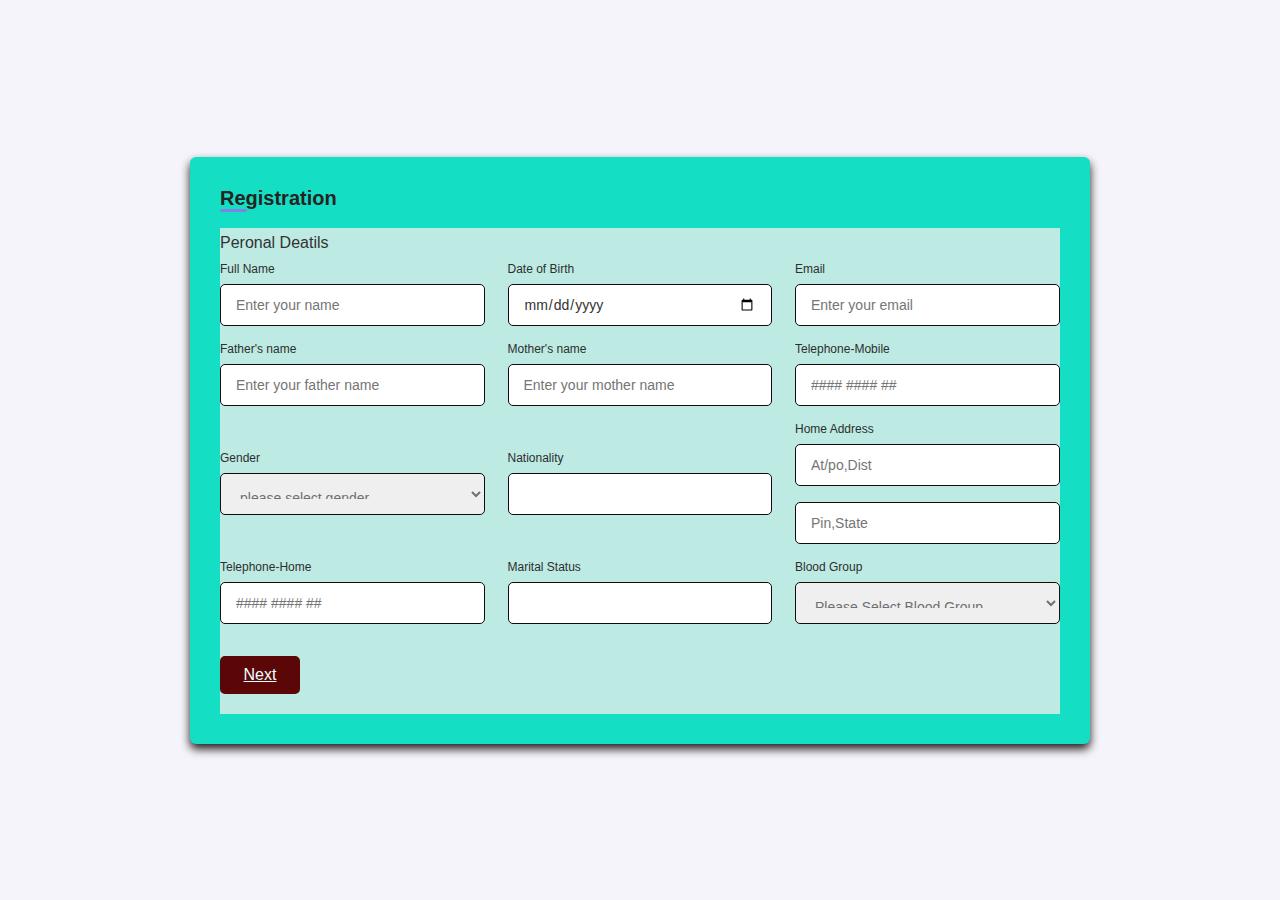
<file: index.html>
<!DOCTYPE html>
<html lang="en">
<head>
    <meta charset="UTF-8">
    <meta http-equiv="X-UA-Compatible" content="IE=edge">
    <meta name="viewport" content="width=device-width, initial-scale=1.0">
    <link rel="stylesheet" href="style.css">
    <title>Registration From</title>
</head>
<body>
    <div class="container">
        <header> Registration</header>

        <form action="#" name="myForm">
           <div class="from first">
               <div class=" details personal ">
                   <span class="title"> Peronal Deatils</span>

                   <div class="fields">
                       <div class="input-field">
                           <label>Full Name</label>
                           <input type="text" class="inp fname" placeholder="Enter your name" required>
                       </div>
                       <div class="input-field">
                          <label>Date of Birth</label>
                          <input type="date" class="inp dob" placeholder="Enter birth date" required>
                       </div>
                       <div class="input-field">
                          <label>Email</label>
                          <input type="text" class="inp email" placeholder="Enter your email" required>
                       </div>

                       <div class="input-field">
                          <label>Father's name</label>
                          <input type="text" class="inp fatherName" placeholder="Enter your father name" required>
                       </div>
                       <div class="input-field">
                          <label>Mother's name</label>
                          <input type="text" class="inp motherName" placeholder="Enter your mother name" required>
                       </div>
                       <div class="input-field">
                          <label>Telephone-Mobile</label>
                          <input type="number" class="inp mobile" placeholder="#### #### ##"required>
                       </div>
                       <div class="input-field">
                           <label for ="gender"> Gender</label>
                           <select name="gender" class="inp gender">
                               <option value="none">please select gender</option>
                               <option value="male">Male</option>
                               <option value="female">Female</option>
                               <option value="other">other</option>
                           </select>
                       </div>
                       <div class="input-field">
                          <label>Nationality</label>
                          <input type="text" required class="inp nation">
                       </div>
                       <div class="input-field">     
                          <label>Home Address</label>
                          <input type="text" class="inp at" placeholder="At/po,Dist" required>
                          <input type="text" class="inp pin" placeholder="Pin,State" required>
                       </div>
                       <div class="input-field">
                          <label>Telephone-Home</label>
                          <input type="number" class="inp home_phone" placeholder="#### #### ##"required>
                       </div>
                       <div class="input-field">
                           <label>Marital Status</label>
                           <input type="text" class="inp marital_status">
                       </div>
                       <div class="input-field">
                         <label for ="blood group">Blood Group</label>
                         <select name="blood group" class="inp blood_group">
                            <option value="none">Please Select Blood Group</option>
                            <option value="O+">O+</option>
                            <option value="O-">O-</option>
                            <option value="A+">A+</option>
                            <option value="A-">A-</option>
                            <option value="B+">B+</option>
                            <option value="B-">B-</option>
                            <option value="AB+">AB+</option>
                            <option value="AB-">AB-</option>
                         </select>
                       </div>
                       <a href="education.html" class="btnText">Next</a>

                   </div>
               </div>
           </div>                   
 </form>
 </div>
   <script src="./index.js"></script>
</body>
</html>
</file>
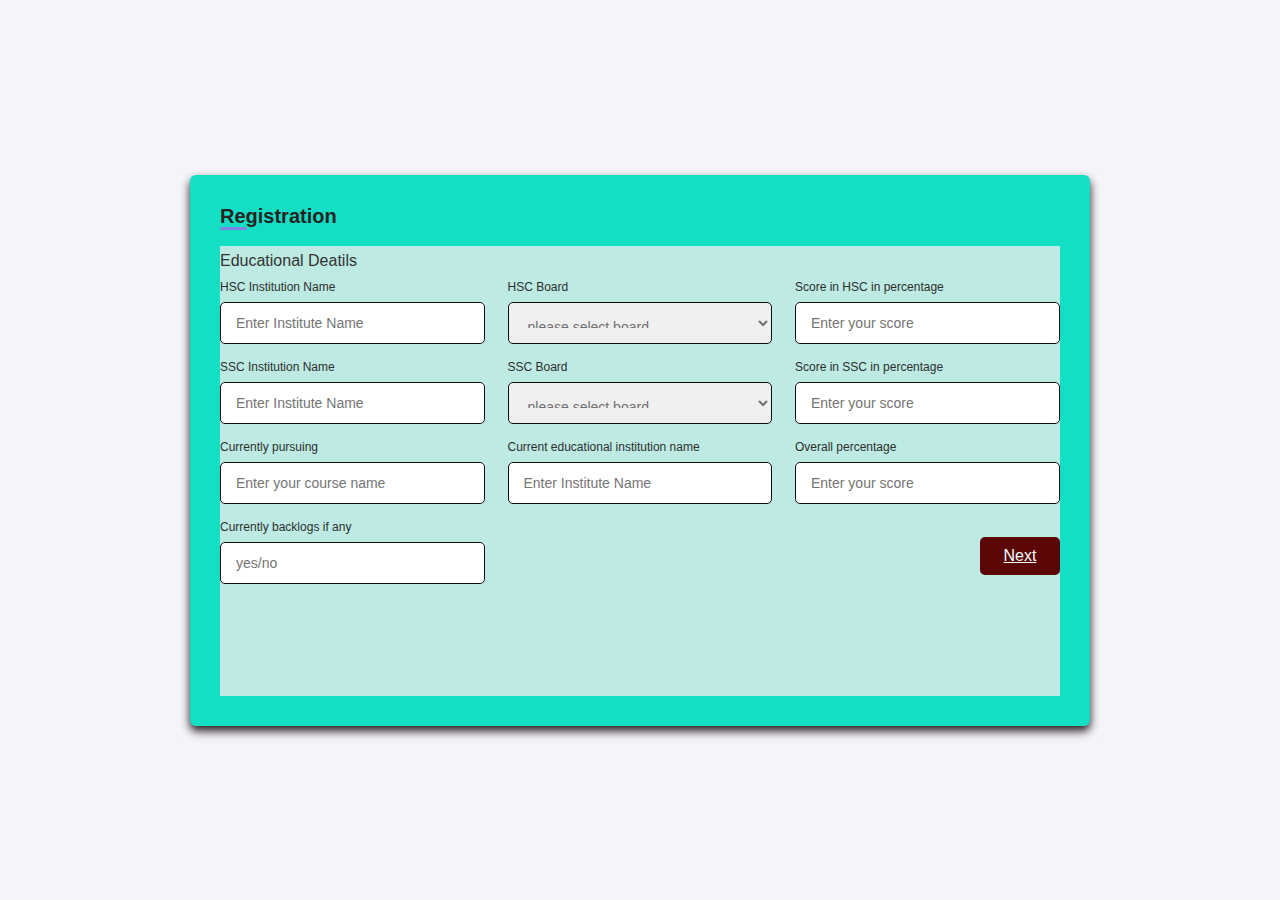
<file: education.html>
<!DOCTYPE html>
<html lang="en">
<head>
    <meta charset="UTF-8">
    <meta http-equiv="X-UA-Compatible" content="IE=edge">
    <meta name="viewport" content="width=device-width, initial-scale=1.0">
    <title>Registation From</title>
    <link rel="stylesheet" href="style.css">
</head>
<body>
    <div class="container">
        <header>Registration</header>
    <form action="#">
    <div class="from second">
        <div class=" details educational ">
            <span class="title"> Educational Deatils</span>
    
           <div class="fields">
               <div class="input-field">
                  <label > HSC Institution Name</label> 
                   <input type="text" class="inp hsc_school" placeholder="Enter Institute Name" required>
               </div>
               <div class="input-field">
                  <label for= "Hsc Board">HSC Board</label>
                  <select name="Hsc Board" class="inp hsc_board">
                    <option value="none">please select board</option>
                    <option value="cbsc">CBSC</option>
                    <option value="icsc">ICSC</option>
                    <option value="state board">State board</option>
                      
                  </select>
               </div>
    
               <div class="input-field">
                  <label>Score in HSC in percentage</label>
                  <input type="number" class="inp hsc_mark" placeholder="Enter your score" required>
               </div>
    
               <div class="input-field">
                  <label>SSC Institution Name</label>
                  <input type="text" class="inp ssc_school" placeholder="Enter Institute Name" required>
               </div>
               <div class="input-field">
                   <label for= "Ssc Board">SSC Board</label>
                   <select name="Ssc Board"  class="inp ssc_board">
                     <option value="none">please select board</option>
                     <option value="cbsc">CBSC</option>
                     <option value="icsc">ICSC</option>
                     <option value="state board">State board</option>
                       
                   </select>
               </div>
    
               <div class="input-field">
                  <label>Score in SSC in percentage</label>
                  <input type="number" class="inp ssc_mark" placeholder="Enter your score" required>
               </div> 
               <div class="input-field">
                   <label>Currently pursuing</label>
                   <input type="text" class="inp curr_course" placeholder="Enter your course name" required>
               </div> 
               <div class="input-field">
                   <label>Current educational institution name</label>
                   <input type="text" class="inp curr_institute" placeholder="Enter Institute Name" required>
               </div>
               <div class="input-field">
                   <label>Overall percentage</label>
                   <input type="number" class="inp curr_perecentage" placeholder="Enter your score" required>
               </div>
               <div class="input-field">
                    <label >Currently backlogs if any</label> 
                    <input type="text" class="inp curr_backlog" placeholder="yes/no" required>
               </div>
           <a href="upload.html" class="btnText">Next</a>
        </div>
    </div> 
    </div>
</form>
</div>
<script>
    window.onload = function(){
       localStorage.setItem('currUser',location.search.split('=')[1]);
    }
</script>
<script src="./index.js"></script>
</body>
</html>
</file>
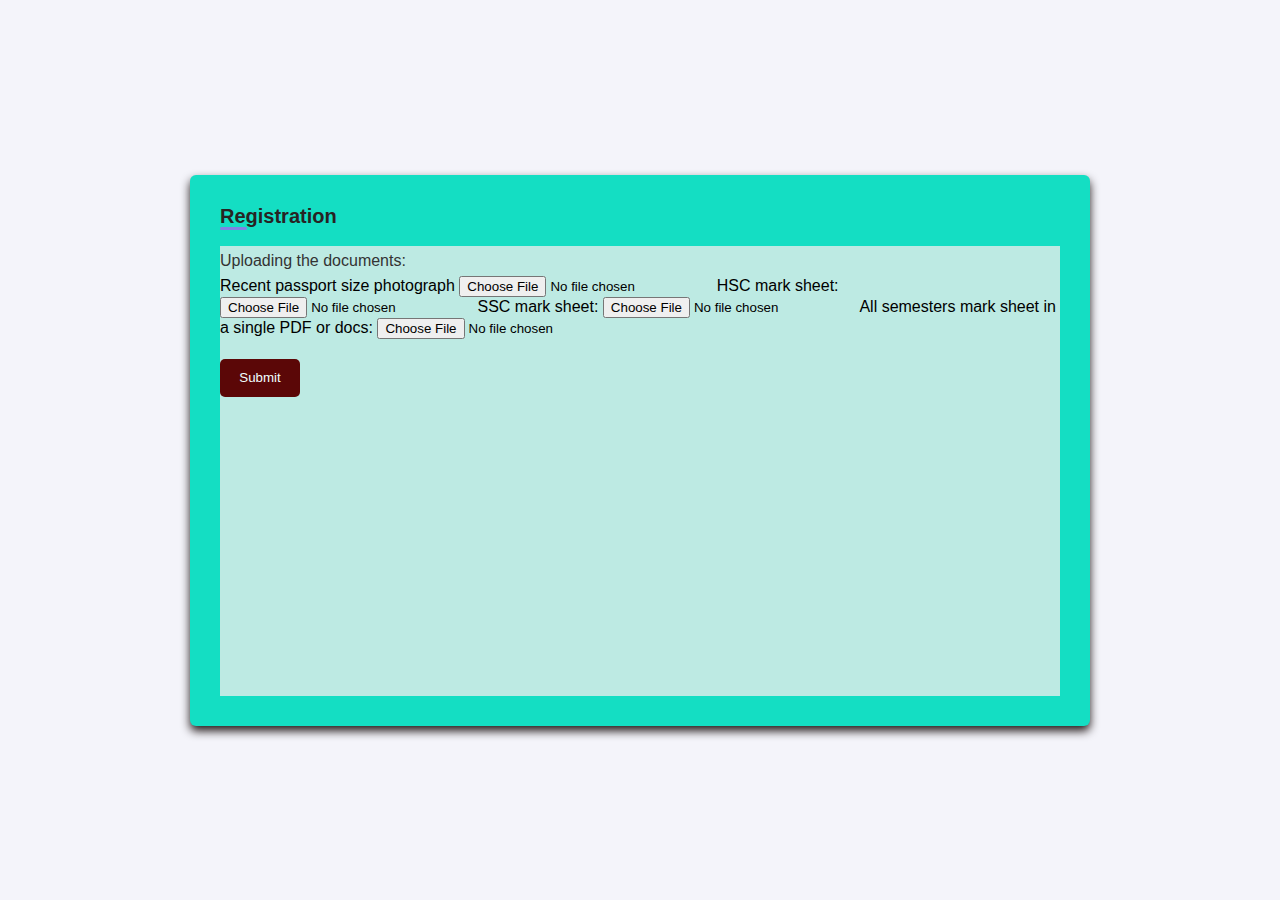
<file: upload.html>
<!DOCTYPE html>
<html lang="en">
<head>
    <meta charset="UTF-8">
    <meta http-equiv="X-UA-Compatible" content="IE=edge">
    <meta name="viewport" content="width=device-width, initial-scale=1.0">
    <title>Registration Form</title>
    <link rel="stylesheet" href="style.css">
</head>
<body>
    <div class="container">
        <header>Registration</header>
        <form action="#">
            <div class="from third">
                <div class=" documents upload ">
                          <span class="title">Uploading the documents:</span>                       
                           <label for="file">Recent passport size photograph</label>
                           <input type="file" name="file" id="file">
                           <label for="file"> HSC mark sheet:</label>
                           <input type="file" name="file" id="file">
                           <label for="file">SSC mark sheet:</label>
                           <input type="file" name="file" id="file">
                           <label for="file">All semesters mark sheet in a single PDF or docs:</label>
                           <input type="file" name="file" id="file">
                  </div>
            </div> 
         <input class="but" type="submit" value="Submit">
          
     </form>
    </div>
</body>
</html>
</file>
<file: style.css>
*{
    margin: 0;
    padding: 0;
    box-sizing: border-box;
    font-family: 'popins', sans-serif;
}
body{
    min-height: 100vh;
    display: flex;
    align-items: center;
    justify-content: center;
    background: rgb(244, 244, 250);
}

.container{
    position:relative;
    max-width: 900px;
    width:100%;
    border-radius: 6px;
    padding: 30px;
    margin:0 15px;
    background-color:rgb(20, 222, 195);
    box-shadow: 0 5px 10px rgb(36, 27, 27);
}
.container header{
    position:relative;
    font-size:20px;
    font-weight:600;
    color:rgb(39, 35, 35);
}
.container header::before{
    content:"";
    position: absolute;
    left:0;
    bottom: -2px;
    height:3px;
    width:27px;
    border-radius:8px;
    background-color:rgb(130, 130, 226);
}
.container form{
    position: relative;
    margin-top:18px ;
    min-height: 450px; 
    background-color:rgb(189, 234, 227);
    overflow: hidden;
}
.container form .form{
    position: absolute;
    background-color: rgb(20, 222, 195);
    transition: 0.3s ease;
}
.container form .form.second{
    opacity: 0;
    pointer-events: none;
    transform: translateX(100%);
}
form.secActive.form.second{
    opacity: 1;
    pointer-events: auto;
    transform: translateX(0);
}
form.secActive.form.first{
    opacity: 0;
    pointer-events: none;
    transform: translateX(-100%);
}
            
.container form .title{
    display:block;
    margin-bottom: 8px;
    font-size:16px;
    font-weight: 500;
    margin:6px 0;
    color:#333;
}
.container form .fields{
    display: flex;
    align-items: center;
    justify-content:space-between;
    flex-wrap: wrap;
}
form .fields .input-field{
    display:flex;
    width:calc(100%/ 3 - 15px);
    flex-direction:column;
    margin:4px 0;
}
.input-field label{
    font-size:12px;
    font-weight:500;
    color:#2e2e2e;
}
.input-field input,select{
    outline:none;
    font-size: 14px;
    font-weight: 400;
    color: #333;
    border-radius: 5px;
    border:1px solid rgb(19, 10, 10);
    padding: 15px;
    height: 42px;
    margin: 8px 0;
}
.input-field select,
.input-field input[type="date"]{
    color: #707070;
}
.input-field input[type="date"]{
    color: #333;
}
.container form button,.backBtn,.btnText{
    display:flex;
    align-items:center;
    justify-content: center;
    height: 38px;
    max-width: 80px;
    width:80%;
    border: none;
    outline:none;
    color:azure;
    border-radius: 5px;
    margin:20px 0;
    background-color:rgb(91, 7, 7);
    transition: all 0.3s linear;
    cursor: pointer;
    width: 120px;

}
.container form .btnText{
    font-size: 16px;
    font-weight: 400;
}

form button:hover{
    background-color: rgb(172, 83, 83);
}
form button i,
form .backBtn i{
    margin: 0 6px;
}
form .backBtn i{
    transform: rotate(180deg);
}
form .buttons{
    display:flex;
    align-items: center;
}
form .buttons button , .backBtn{
    margin-right: 14px;
}
@media (max-width: 750px)
{
    .container form{
        overflow-y:scroll;
    }
    .container form::-webkit-scrollbar{
        display:none;
    }
    form .fields .input-field{
        width:calc(100% / 2 -15px);
    }
}
@media(max-width:550px){
    form .fields .input-field{
        width:100%;
    }
}
.but{
    display:flex;
    align-items:center;
    justify-content: center;
    height: 38px;
    max-width: 80px;
    width:80%;
    border: none;
    outline:none;
    color:azure;
    border-radius: 5px;
    margin:20px 0;
    background-color:rgb(91, 7, 7);
    transition: all 0.3s linear;
    cursor: pointer;
    width: 120px;
   
}
</file>
